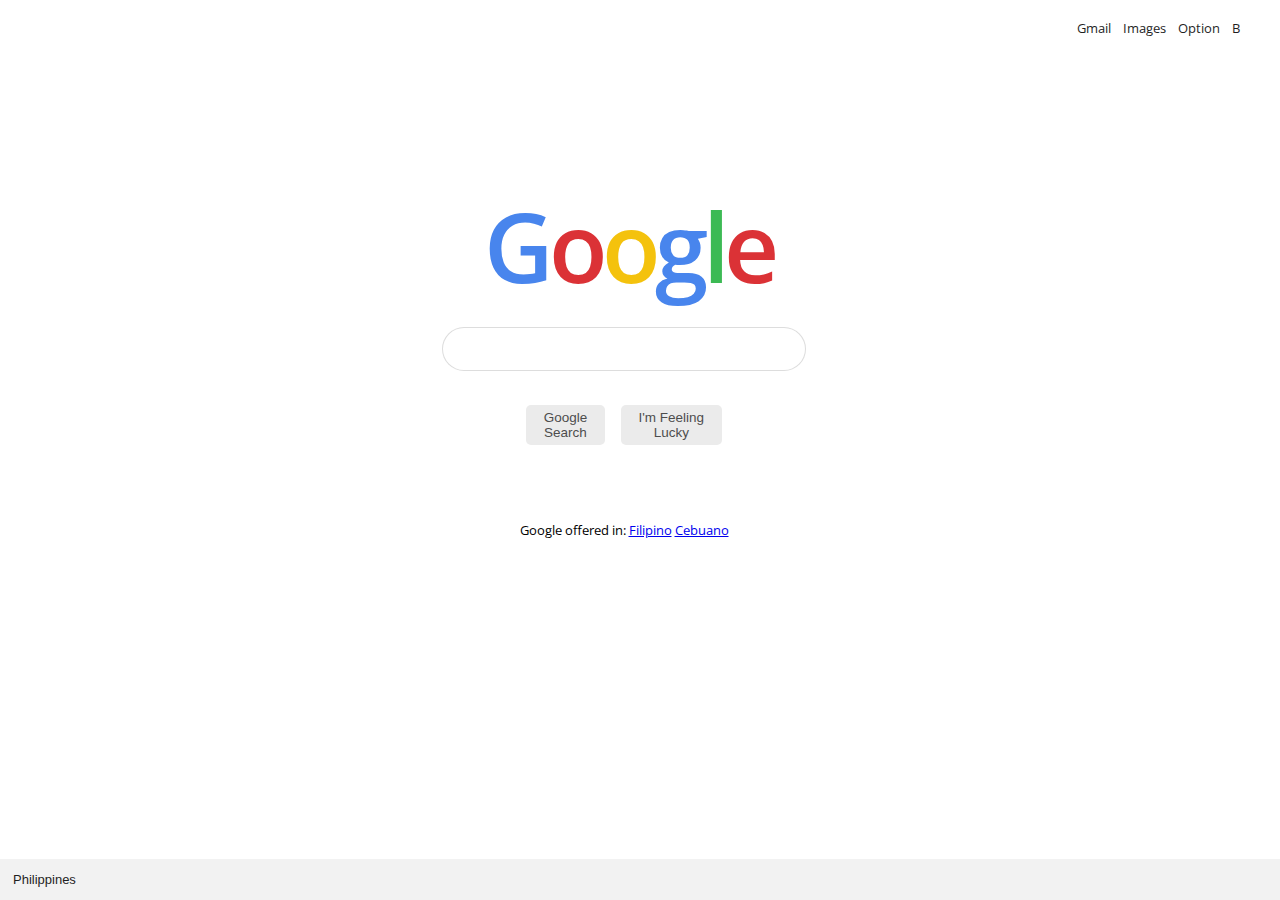
<file: index.html>
<!DOCTYPE html>
<html lang="en">
<head>
    <link rel="stylesheet" type="text/css" href="stylesheet.css">
    <meta charset="UTF-8">
    <meta name="viewport" content="width=device-width, initial-scale=1.0">
    <meta http-equiv="X-UA-Compatible" content="ie=edge">
    <title>Google</title>
    <link href="https://fonts.googleapis.com/css?family=Open+Sans:400,400i,600,700,800&display=swap" rel="stylesheet"> 
</head>
<body>
    <div class="wrapper">

    
        <nav>
            <a class="nav" href="#">Gmail</a>
            <a class="nav" href="#">Images</a>
            <a class="nav" href="#">Option</a>
            <a class="nav" href="#">B</a>
        </nav>
    
        <h1>
            <span class="g">G</span>
            <span class="o">o</span>
            <span class="z">o</span>
            <span class="g">g</span>
            <span class="l">l</span>
            <span class="o">e</span>
            </h1>
        <div class="form">
        <form>
            <input type="text" class="rounded">
        </form></div>

        <div class="btn">
        <button class="btn1">Google Search</button>
        <button class="btn2">I'm Feeling Lucky</button>
        </div>
        <p class="languages">Google offered in: 
                <a class="lang"href="#">Filipino</a>
                <a class="lang"href="#">Cebuano</a>
            </p>
    </div>

    <footer class="bars">
        <p class="ftop">Philippines</p>
        </p>
    </footer>
    
</body>
</html>
</file>
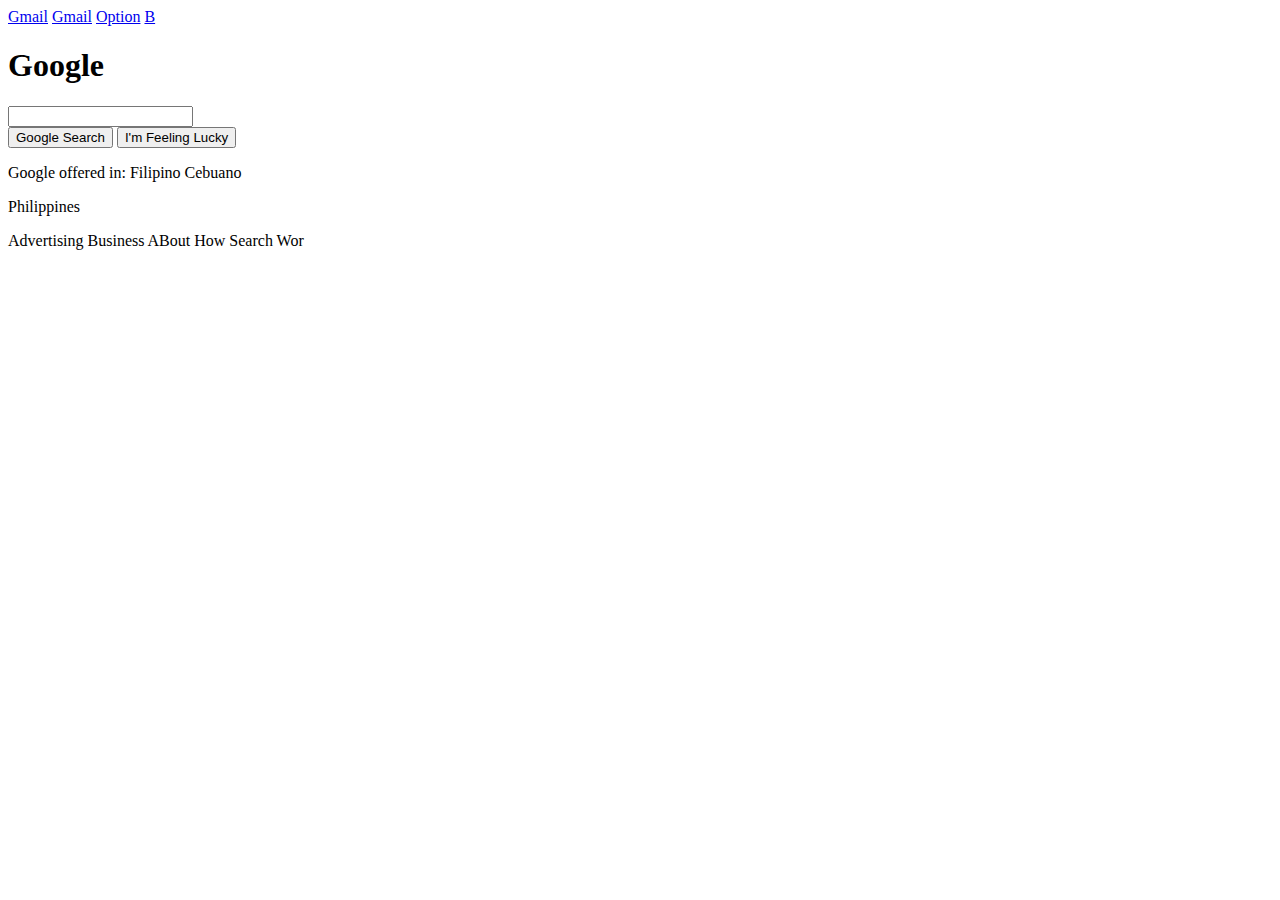
<file: html/index.html>
<!DOCTYPE html>
<html lang="en">
<head>
    <meta charset="UTF-8">
    <meta name="viewport" content="width=device-width, initial-scale=1.0">
    <meta http-equiv="X-UA-Compatible" content="ie=edge">
    <title>Google</title>
</head>
<body>
    <div class="Nav">
        <nav>
            <a href="#">Gmail</a>
            <a href="#">Gmail</a>
            <a href="#">Option</a>
            <a href="#">B</a>
        </nav>
    </div>
    
    <div class="Search">
        <h1>Google</h1>
        <form>
            <input type="text">
        </form>
        <button>Google Search</button>
        <button>I'm Feeling Lucky</button>
        <p>Google offered in: Filipino Cebuano</p>
    </div>

    <footer>
        <p>Philippines</p>
        <p>Advertising Business ABout How Search Wor</p>
    </footer>
    
</body>
</html>
</file>
<file: stylesheet.css>
.wrapper {
    margin: none;
    font-family: 'Open Sans', sans-serif;
    padding-top: 0.7em;
    padding-right: 2em;
}

nav {
    float: right;
    word-spacing: 0.7em;
    font-size: 13px;
    text-decoration: none;
}

.nav:link {
    color: hsl(0, 0%, 12%);
    text-decoration: none;
}

.nav:hover {
    text-decoration: underline;
}

h1 {
    font-size: 6rem;
    text-align: center;
    padding-top: 1em;
    letter-spacing: -0.16em;
    font-weight: 600;
}

.g {
    color: rgb(72, 133, 237);
}

.o {
    color: rgb(219, 50, 54);
}

.z {
    color: rgb(244, 194, 13);
}

.l {
    color: rgb(60, 186, 84);
}

.form {
    display: block;
    text-align: center;
    margin: -3em;
}

.rounded:hover {
    box-shadow: 8px 7px 13px hsl(0, 0%, 70%);
}

input.rounded {
    width: 27%;
    border-radius: 25px;
    border: 0.2px solid hsla(0, 0%, 34%, 20%);
    height: 40px;
}

.btn1, .btn2 {
    height: 40px;
    margin: 8px;
    padding: 4px;
    width: 7%;
    border-radius: 5px;
    border: none;
    background-color: hsla(0, 0%, 92%);
    font-size: 13.5px;
    color: hsl(0, 0%, 30%);
}

.btn2 {
    width: 9%;
}

.btn {
    margin: 20px auto;
    padding: 3.4em;
    display: flex;
    flex-direction: row;
    flex-wrap: nowrap;
    justify-content: center;
    justify-items: space-between;
    

}

.btn1:hover, .btn2:hover {
    border: 0.5px solid hsl(0, 0%, 70%);
}

.languages {
    text-align: center;
    margin: -.5em;
    font-size: 0.8em;
}

footer {
    position: fixed;
    left: 0;
    bottom: 0;
    width: 100%;
    background-color: hsl(0, 0%, 95%);
    border: hsl(0, 0%, 90%);
    color: hsl(0, 0%, 12%);
    text-align: left;
    padding: 0px 13px;
    font-family: Arial, Helvetica, sans-serif;
    font-size: 13px;
}
</file>
